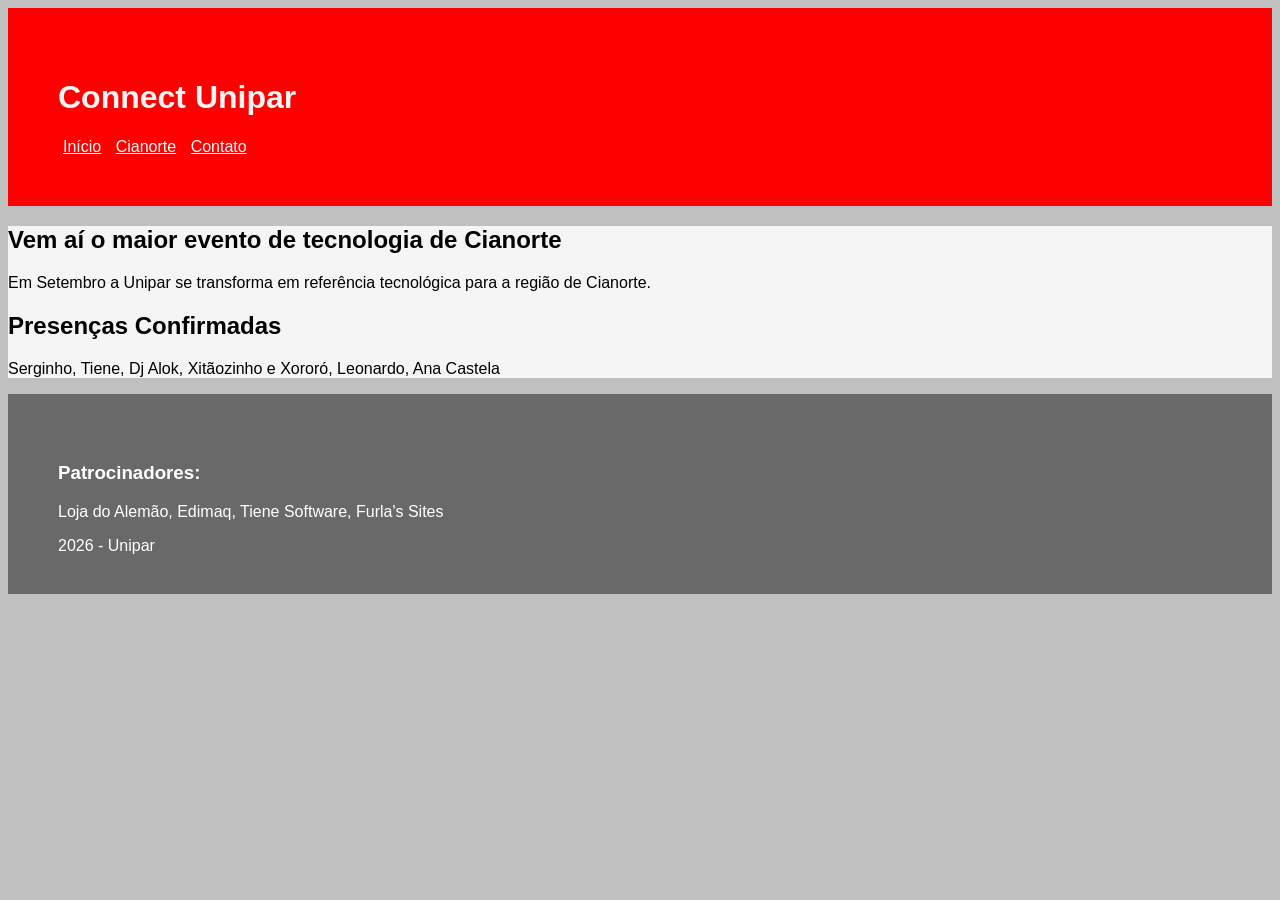
<file: index.html>
<!DOCTYPE html>
<html lang="pt-BR">
<head>
    <meta charset="UTF-8">
    <meta name="viewport" content="width=device-width, initial-scale=1.0">
    <title>Connect - Unipar</title>
    <link rel="stylesheet" href="css.css"><!--link da folha de estilos-->
</head>
<body>
    <!-- header é diferente do head, o head não aparece para o usuário final
     e porta as configurações -->    
    <header>
        <h1>Connect Unipar</h1> <!-- Em SEO e nas boas práticas, só <h1> por página-->
        <nav>
            <!-- o NAV de NAVigator é a sessão responsável pelos links (menu) da página-->
            <a href="index.html">Início</a><!--Link para esta ou outras páginas-->
            <a href="cianorte.html">Cianorte</a>
            <a href="contato.html">Contato</a>
        </nav>
    </header> 
    <main>
        <!--Main é a parte principal de uma página, ajuda na semântica, no SEO e na acessibilidade-->
        <h2>Vem aí o maior evento de tecnologia de Cianorte</h2>
        <!--H2 é um título de nível 2, um subtítulo, diferente do H1, pode ser usado mais vezes
        (use com parcimônia)-->
        <p> Em Setembro a Unipar se transforma em referência tecnológica para a região 
            de Cianorte.
        </p><!-- O bom e velho parágrafo-->
        <section><!--O section é uma agregação de conteúdos, você pode usar um ou mais-->
            <h2>Presenças Confirmadas</h2>
            <p>Serginho, Tiene, Dj Alok, Xitãozinho e Xororó, Leonardo, Ana Castela</p>
        </section>
    </main>
    <footer><!--é a última parte do site, "Não dá pra colocar o rodapé no topo"-->
        <h3>Patrocinadores:</h3><!--O H3, Sequência do H2, em nível (vai até o H5..)-->
        <p>Loja do Alemão, Edimaq, Tiene Software, Furla's Sites</p>
        <p>2026 - Unipar</p>
    </footer>

</body>
</html>
</file>
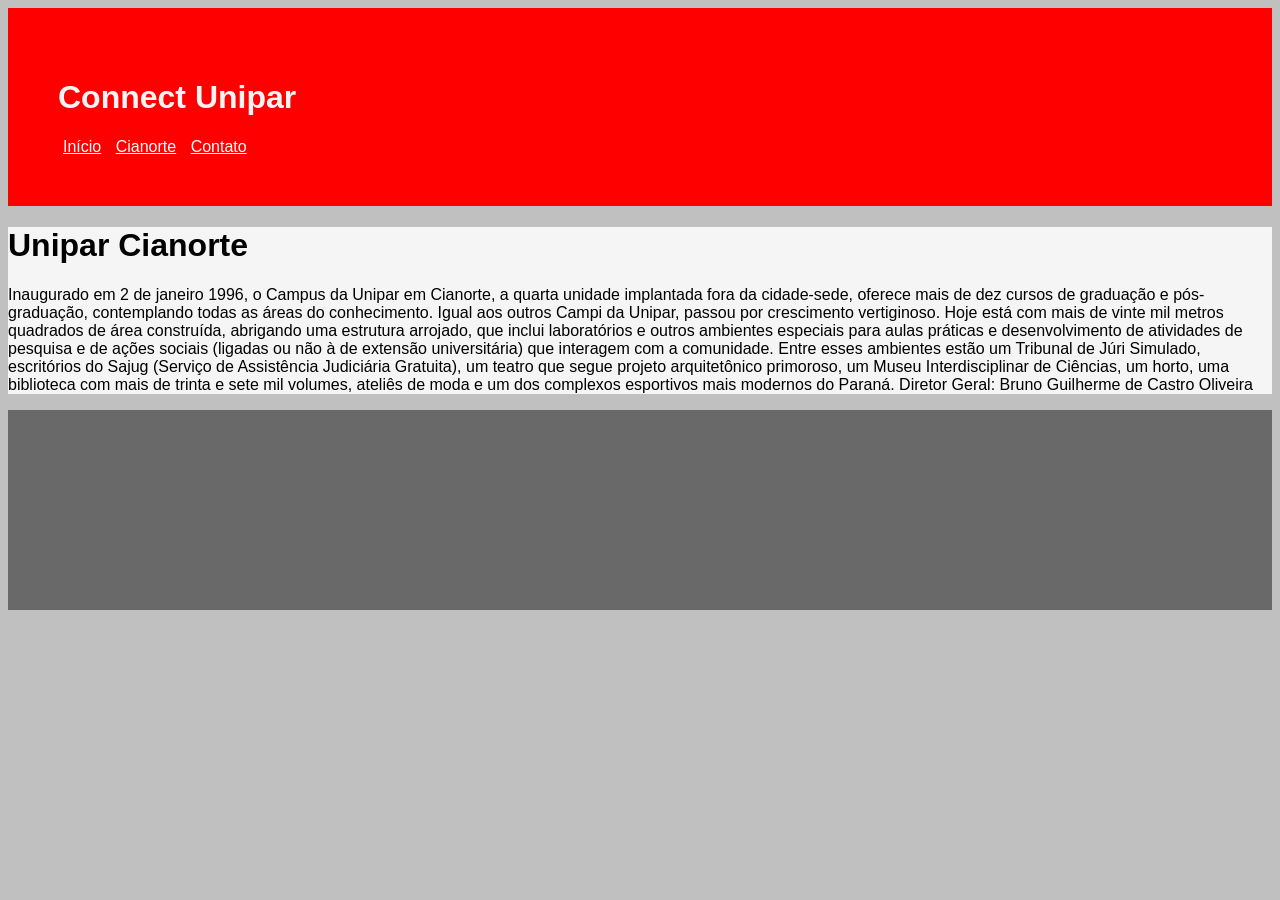
<file: cianorte.html>
<!DOCTYPE html>
<html lang="pt-BR">
<head>
    <meta charset="UTF-8">
    <meta name="viewport" content="width=device-width, initial-scale=1.0">
    <title>Unipar em Cianorte</title>
    <link rel="stylesheet" href="css.css"><!--link da folha de estilos-->
</head>
<body>
    <header>
        <h1>Connect Unipar</h1> <!-- Em SEO e nas boas práticas, só <h1> por página-->
        <nav>
            <!-- o NAV de NAVigator é a sessão responsável pelos links (menu) da página-->
            <a href="index.html">Início</a><!--Link para esta ou outras páginas-->
            <a href="cianorte.html">Cianorte</a>
            <a href="contato.html">Contato</a>
        </nav>
    </header>
    <main>
        <h1>Unipar Cianorte</h1>
        <p>Inaugurado em 2 de janeiro 1996, o Campus da Unipar em Cianorte, a quarta unidade implantada fora da cidade-sede, oferece mais de dez cursos de graduação e pós-graduação, contemplando todas as áreas do conhecimento. Igual aos outros Campi da Unipar, passou por crescimento vertiginoso. Hoje está com mais de vinte mil metros quadrados de área construída, abrigando uma estrutura arrojado, que inclui laboratórios e outros ambientes especiais para aulas práticas e desenvolvimento de atividades de pesquisa e de ações sociais (ligadas ou não à de extensão universitária) que interagem com a comunidade. Entre esses ambientes estão um Tribunal de Júri Simulado, escritórios do Sajug (Serviço de Assistência Judiciária Gratuita), um teatro que segue projeto arquitetônico primoroso, um Museu Interdisciplinar de Ciências, um horto, uma biblioteca com mais de trinta e sete mil volumes, ateliês de moda e um dos complexos esportivos mais modernos do Paraná.

        Diretor Geral:
        Bruno Guilherme de Castro Oliveira</p>
    </main>
    <footer>

    </footer>
</body>
</html>
</file>
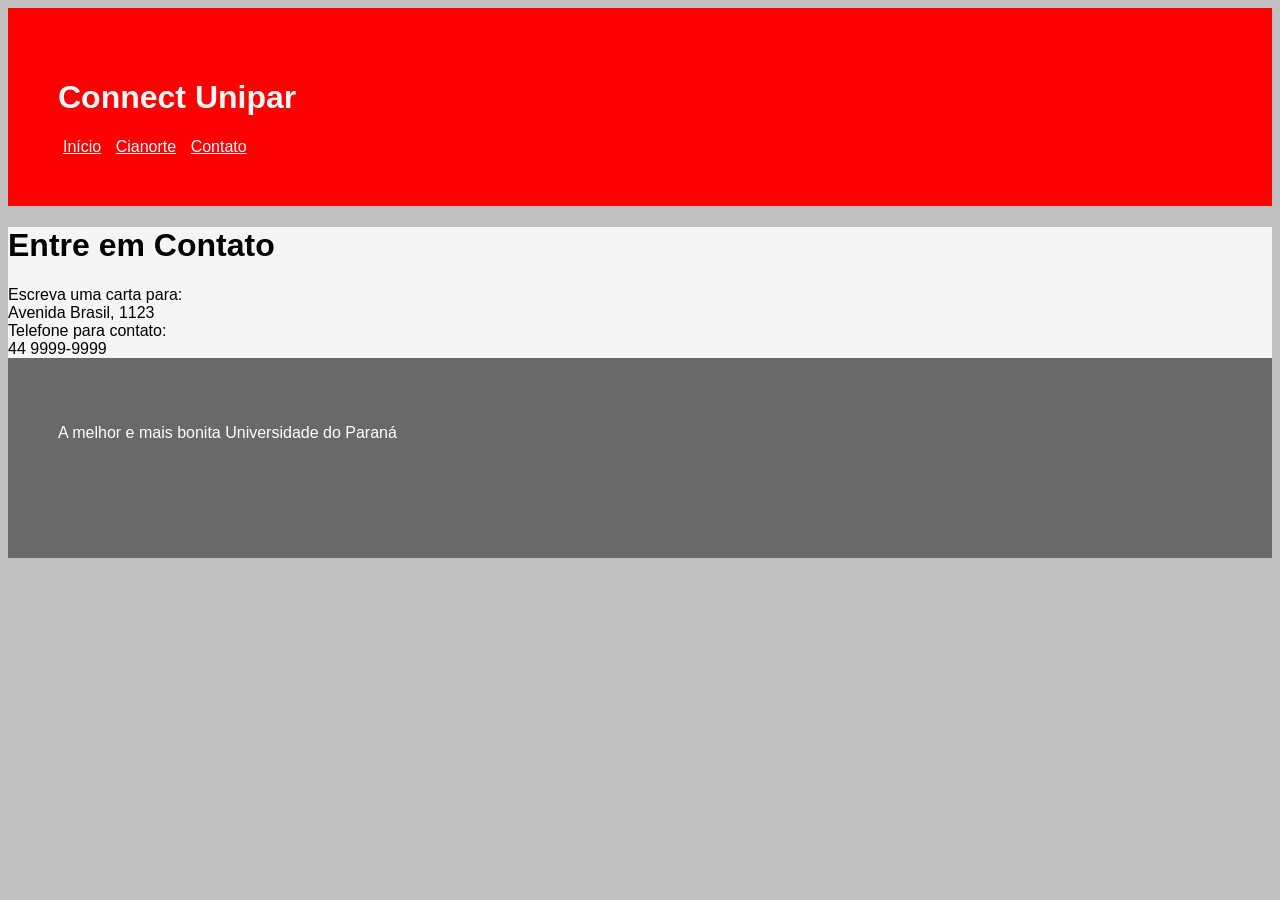
<file: contato.html>
<!DOCTYPE html>
<html lang="pt-BR">
<head>
    <meta charset="UTF-8">
    <meta name="viewport" content="width=device-width, initial-scale=1.0">
    <title>Contato</title>
    <link rel="stylesheet" href="css.css"><!--link da folha de estilos-->
</head>
<body>
        <header>
        <h1>Connect Unipar</h1> <!-- Em SEO e nas boas práticas, só <h1> por página-->
        <nav>
            <!-- o NAV de NAVigator é a sessão responsável pelos links (menu) da página-->
            <a href="index.html">Início</a><!--Link para esta ou outras páginas-->
            <a href="cianorte.html">Cianorte</a>
            <a href="contato.html">Contato</a>
        </nav>
    </header>
    <main>
        <h1>Entre em Contato</h1>
        <section>
            Escreva uma carta para: <br />
            Avenida Brasil, 1123

        </section>
        <section>
            Telefone para contato:<br /><!-- <br /> Pula linha-->
            44 9999-9999
        </section>
    </main>
    <footer>
        <p>A melhor e mais bonita Universidade do Paraná</p>
    </footer>
    
</body>
</html>
</file>
<file: css.css>
body{
    /*no body eu controlo a página toda*/
    font-family: Arial, Helvetica, sans-serif; /*fonte da página toda*/
    background-color: silver; /*cor de fundo da página*/
    color: black; /*cor da fonte*/
}
header{
    background-color: red;
    color: whitesmoke;
    padding: 50px;
}
main{
    background-color: whitesmoke;
    padding: auto;
}
footer{
    background-color: dimgray;
    color: white;
    height: 100px; /*Altura do componente*/
    padding: 50px;
}
a{
    color: white;
    padding: 5px; /*Espaço entre as margens*/
}
</file>
